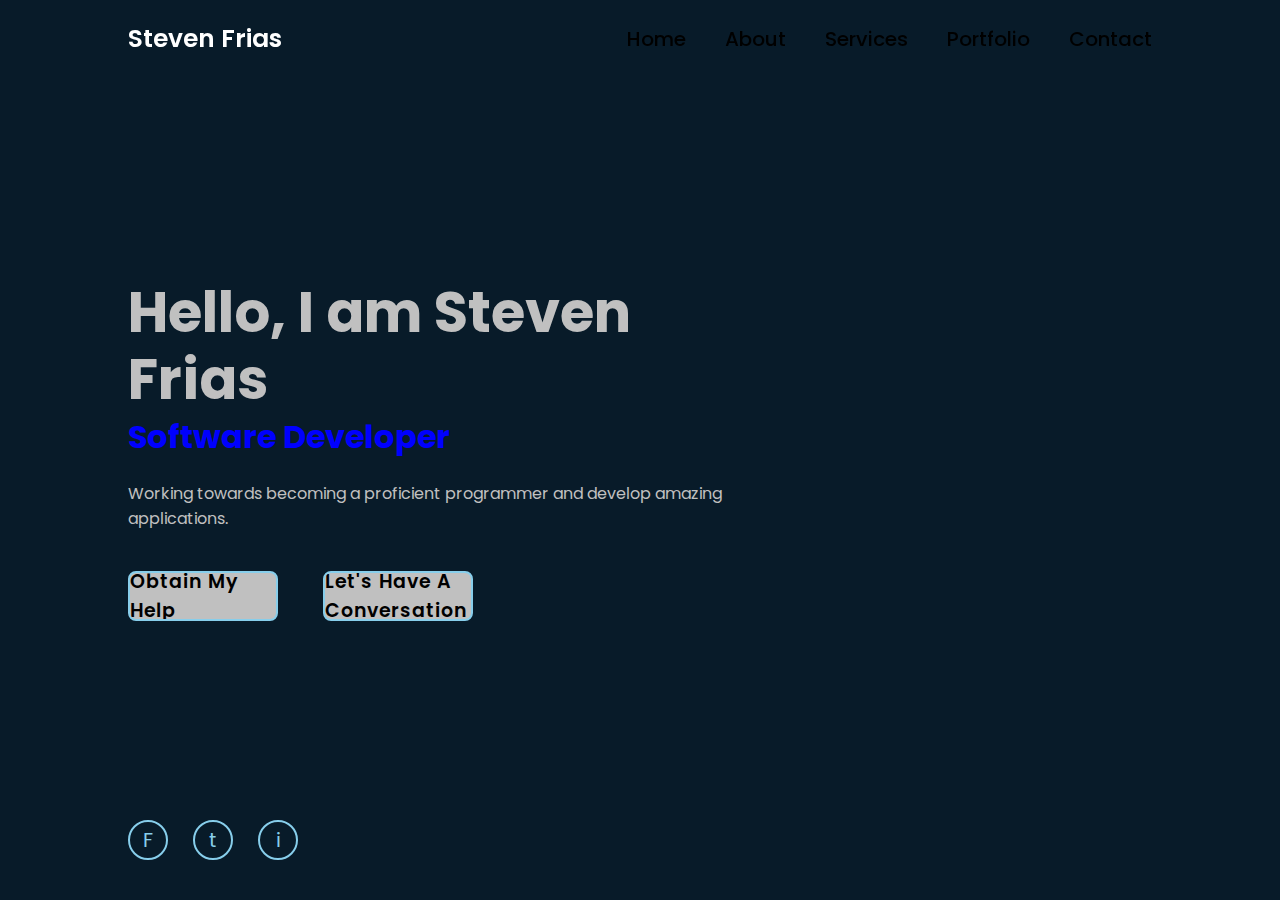
<file: index.html>
<!DOCTYPE html>
<html lang="en">
<head>
    <meta charset="UTF-8">
    <meta name="viewport" content="width=device-width, initial-scale=1.0">
    <title>Personal Portfolio Website HTML</title>
    <link rel="stylesheet" href="portfoliostyles.css">
</head>
<body>
    <header class="header">
        <a href="#" class="logo"> Steven Frias</a>

        <nav class="navbar">
            <a href="#">Home</a>
            <a href="#">About</a>
            <a href="#">Services</a>
            <a href="#">Portfolio</a>
            <a href="#">Contact</a>
        </nav>
    </header>

    <section class="home">
    <div class="home-content">
        <h1>Hello, I am Steven Frias</h1>
        <h3>Software Developer</h3>
        <p>Working towards becoming a proficient programmer and
            develop amazing applications.</p>
        <div class="btn-box">
            <a href="#">Obtain My Help</a>
            <a href="#">Let's Have A Conversation</a>
        </div>
    </div>

    <div class="class-project">
        <a href="#">F<i class='bx bx1-facebook'></i></a>
        <a href="#">t<i class='bx bx1-twitter'></i></a>
        <a href="#">i<i class='bx bx1-indeed'></i></a>
    </div>
    </section>
</body>
</html>
</file>
<file: portfoliostyles.css>
@import url('https://fonts.googleapis.com/css2?family=Poppins:wght@300;400;500;600;700;800;900&display=swap');

* {
    margin: 0;
    padding: 0;
    box-sizing: border-box;
    font-family: 'Poppins', sans-serif;
}

body {
    background: #081b29;
    color: silver;
}

.header {
    position: fixed;
    top: 0;
    left: 0;
    width: 100%;
    padding: 20px 10%;
    background: transparent;
    display: flex;
    justify-content: space-between;
    align-items: center;
    z-index: 100;
}

.logo {
    font-size: 25px;
    color: white;
    text-decoration: none;
    font-weight: 600;
}

.navbar a {
    font-size: 20px;
    color: black;
    text-decoration: none;
    font-weight: 500;
    margin-left: 35px;
    transition: .3s;
}

.navbar a:hover,
.navbar a.active {
    color:aqua;
}

.home {
    height: 100vh;
    display: flex;
    align-items: center;
    padding: 0 10%;
}

.home-content {
    max-width: 600px;
}

.home-content h1 {
    font-size: 56px;
    font-weight: 700;
    line-height: 1.2;
}

.home-content h3 {
    font-size: 32px;
    font-weight: 700;
    color:blue;
}

.home-content p {
    font-size: 16px;
    margin: 20px 0 40px;
}

.home-content .btn-box {
    display: flex;
    justify-content: space-between;
    width: 345px;
    height: 50px;
}

.btn-box a {
    position: relative;
    display: inline-flex;
    justify-content: center;
    align-items: center;
    width: 150px;
    height: 100%;
    background: skyblue;
    border: 2px solid skyblue;
    border-radius: 8px;
    font-size: 19px;
    color: black;
    text-decoration: none;
    font-weight: 600;
    letter-spacing: 1px;
    z-index: 1;
    overflow: hidden;
    transition: .5s;
}

.btn-box a:hover {
    color: skyblue;

}

.btn-box a:nth :nth-child(2) {
    background: transparent;
    color: skyblue;
}

.btn-box a:nth :nth-child(2):hover {
    color: #081b29;
}

.btn-box a:nth :nth-child(2)::before {
    background: skyblue;
}

.btn-box a::before {
    content: '';
    position: absolute;
    top: 0;
    left: 0;
    width: 100%;
    height: 100%;
    background: silver;
    z-index: -1;
    transition: .5s;
}

.btn-box a:hover::before {
    width: 100%;
}

.class-project {
    position: absolute;
    bottom: 40px;
    width: 170px;
    display: flex;
    justify-content: space-between;
}

.class-project a {
    position: relative;
    display: inline-flex;
    justify-content: center;
    align-items: center;
    width: 40px;
    height: 40px;
    background: transparent;
    border: 2px solid skyblue;
    border-radius: 50%;
    font-size: 20px;
    color: skyblue;
    text-decoration: none;
    z-index: 1;
    overflow: hidden;
    transition: .5s;
}

.class-project a:hover {
    color: darkblue;
}

.class-project a::before {
    content: '';
    position: absolute;
    top: 0;
    left: 0;
    width: 100%;
    height: 100%;
    background: transparent;
    z-index: -1;
    transition: .5s;
}

.class-project a:hover::before {
    width: 100%;
}
</file>
